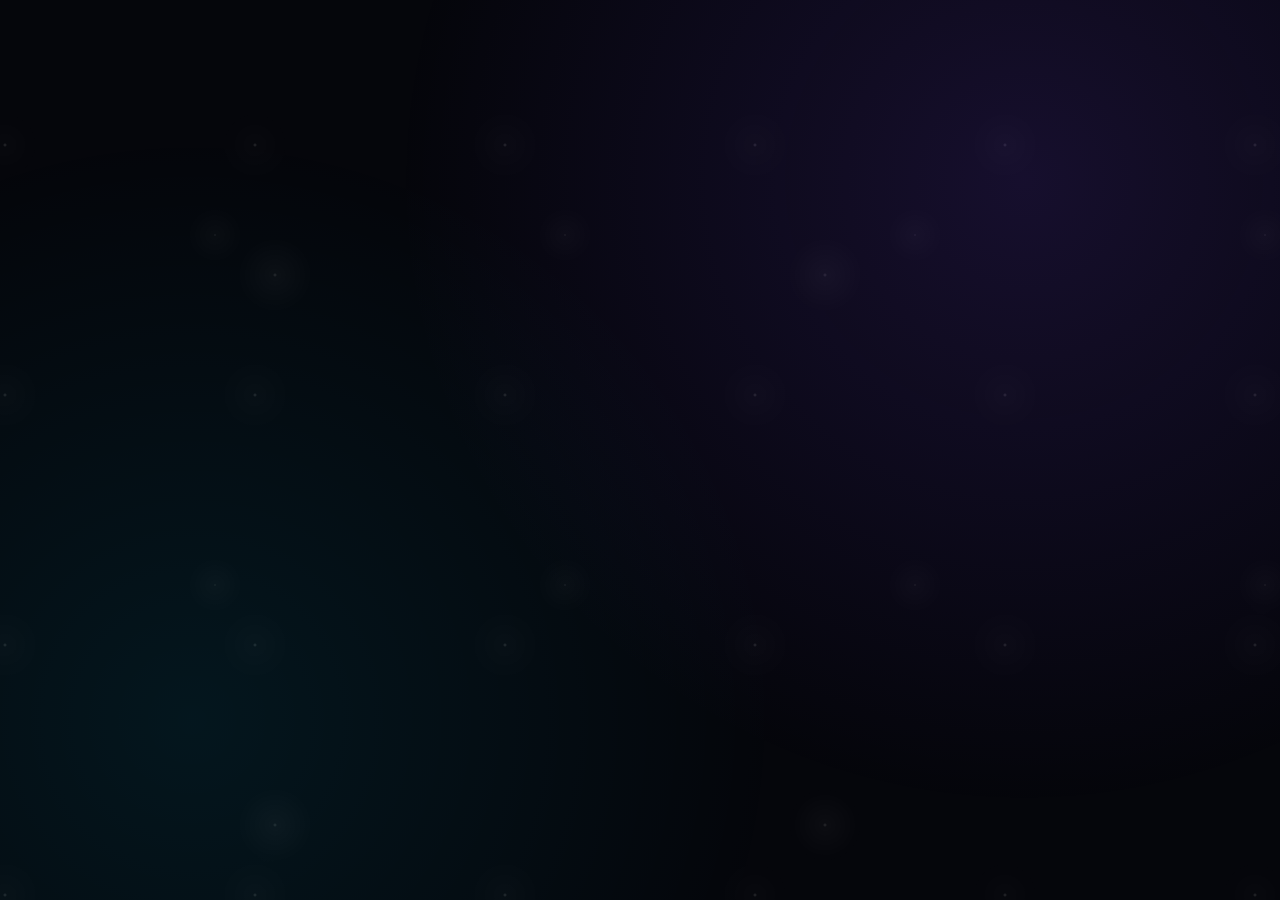
<file: index.html>
<!doctype html>
<html lang="en">
  <head>
    <meta charset="UTF-8" />
    <link rel="icon" type="image/svg+xml" href="/favicon.svg" />
    <meta name="viewport" content="width=device-width, initial-scale=1.0" />
    <title>Palm Reader</title>
    <!-- OpenCV.js for Computer Vision features -->
    <script async src="https://docs.opencv.org/4.8.0/opencv.js" type="text/javascript"></script>
    <!-- SPA redirect restore: works with public/404.html for GitHub/GitLab Pages -->
    <script type="text/javascript">
      (function(l) {
        if (l.search[1] === '/' ) {
          var decoded = l.search.slice(1).split('&').map(function(s) { 
            return s.replace(/~and~/g, '&')
          }).join('?');
          window.history.replaceState(null, null,
            l.pathname.slice(0, -1) + decoded + l.hash
          );
        }
      }(window.location))
    </script>
    <script type="module" crossorigin src="/assets/index-B8DkQbIy.js"></script>
    <link rel="stylesheet" crossorigin href="/assets/index-XZpx06XV.css">
  </head>
  <body>
    <div id="root"></div>
  </body>
</html>
</file>
<file: assets/index-XZpx06XV.css>
@import "https://fonts.googleapis.com/css2?family=Inter:wght@300;400;500;600;700&family=Playfair+Display:ital,wght@0,400;0,600;0,700;1,400&family=Outfit:wght@300;400;500;600;700&display=swap";:root{--font-heading:"Playfair Display", serif;--font-body:"Outfit", "Inter", sans-serif;--bg-obsidian:#05060b;--bg-deep-space:#0b0c15;--color-gold:#d4af37;--color-gold-hover:#f3e5ab;--color-purple:#7a42f4;--color-purple-glow:#7a42f466;--color-cyan:#0df;--color-pink:#f36;--color-green:#39ff14;--header-height:80px;--sidebar-width:280px;--glass-bg:#0b0c15a6;--glass-border:#ffffff0f;--glass-border-glow:#7a42f440;--transition-smooth:all .35s cubic-bezier(.4, 0, .2, 1)}*{box-sizing:border-box;margin:0;padding:0}body{background-color:var(--bg-obsidian);color:#f0f2f5;font-family:var(--font-body);min-height:100vh;position:relative;overflow-x:hidden}body:before{content:"";opacity:.15;z-index:-2;background-image:radial-gradient(#fff,#fff3 2px,#0000 40px),radial-gradient(#fff,#ffffff26 1px,#0000 30px),radial-gradient(#fff,#ffffff1a 2px,#0000 40px);background-position:0 0,40px 60px,130px 270px;background-size:550px 550px,350px 350px,250px 250px;width:100%;height:100%;animation:120s linear infinite cosmicDrift;position:fixed;top:0;left:0}body:after{content:"";z-index:-1;pointer-events:none;background:radial-gradient(circle at 80% 20%,#7a42f426 0%,#0000 50%),radial-gradient(circle at 15% 80%,#00ddff14 0%,#0000 45%);width:100%;height:100%;position:fixed;top:0;left:0}@keyframes cosmicDrift{0%{background-position:0 0,40px 60px,130px 270px}to{background-position:550px 550px,390px 410px,380px 820px}}::-webkit-scrollbar{width:8px;height:8px}::-webkit-scrollbar-track{background:var(--bg-obsidian)}::-webkit-scrollbar-thumb{background:#ffffff1a;border-radius:4px}::-webkit-scrollbar-thumb:hover{background:var(--color-purple)}h1,h2,h3,h4{font-family:var(--font-heading);letter-spacing:.5px;color:#fff}.glass-panel{background:var(--glass-bg);-webkit-backdrop-filter:blur(12px);border:1px solid var(--glass-border);transition:var(--transition-smooth);border-radius:16px}.glass-panel-interactive:hover{border-color:var(--glass-border-glow);transform:translateY(-2px);box-shadow:0 8px 32px #7a42f414}.cosmic-input{color:#fff;width:100%;font-family:var(--font-body);transition:var(--transition-smooth);background:#ffffff0a;border:1px solid #ffffff14;border-radius:10px;outline:none;padding:12px 16px;font-size:15px}.cosmic-input.text-center{text-align:center;padding-left:8px!important;padding-right:8px!important}.cosmic-input option{background-color:var(--bg-deep-space);color:#fff}.gender-selector{background:#ffffff08;border:1px solid #ffffff14;border-radius:10px;gap:4px;padding:4px;display:flex}.gender-btn{color:#fff9;font-family:var(--font-body);cursor:pointer;transition:var(--transition-smooth);background:0 0;border:none;border-radius:6px;flex:1;padding:8px 12px;font-size:13px;font-weight:500}.gender-btn.active{background:var(--color-purple);color:#fff;box-shadow:0 4px 12px #7a42f44d}.cosmic-input:focus{border-color:var(--color-purple);box-shadow:0 0 14px var(--color-purple-glow);background:#7a42f40a}.cosmic-label{text-transform:uppercase;letter-spacing:1px;color:var(--color-gold);margin-bottom:8px;font-size:13px;font-weight:500;display:block}.btn-cosmic{background:linear-gradient(135deg, var(--color-purple) 0%, #522ad3 100%);color:#fff;font-family:var(--font-body);cursor:pointer;transition:var(--transition-smooth);border:none;border-radius:12px;justify-content:center;align-items:center;gap:10px;padding:14px 28px;font-size:15px;font-weight:600;display:inline-flex;position:relative;overflow:hidden;box-shadow:0 4px 20px #7a42f440}.btn-cosmic:before{content:"";background:linear-gradient(90deg,#0000,#ffffff40,#0000);width:100%;height:100%;transition:all .5s;position:absolute;top:0;left:-100%}.btn-cosmic:hover:before{left:100%}.btn-cosmic:hover{transform:translateY(-2px);box-shadow:0 6px 24px #7a42f466}.btn-cosmic:active{transform:translateY(1px)}.btn-gold{background:linear-gradient(135deg, var(--color-gold) 0%, #b28c1a 100%);color:#0c0b11;box-shadow:0 4px 20px #d4af3733}.btn-gold:hover{box-shadow:0 6px 24px #d4af3759}.glow-gold{color:var(--color-gold);text-shadow:0 0 10px #d4af3766}.glow-purple{color:var(--color-purple);text-shadow:0 0 12px var(--color-purple-glow)}.layout-container{max-width:1400px;margin:0 auto;padding:40px 20px}.tab-btn{color:#fff9;font-family:var(--font-body);cursor:pointer;transition:var(--transition-smooth);background:0 0;border:none;border-radius:12px;align-items:center;gap:10px;padding:14px 24px;font-size:15px;font-weight:500;display:flex}.tab-btn:hover{color:#fff;background:#ffffff08}.tab-btn.active{color:var(--color-gold);background:#d4af3714;border:1px solid #d4af3740;box-shadow:0 0 15px #d4af370d}.cosmic-loading{flex-direction:column;justify-content:center;align-items:center;padding:40px;display:flex}.spinner{border:3px solid #7a42f41a;border-top-color:var(--color-purple);width:50px;height:50px;box-shadow:0 0 15px var(--color-purple-glow);border-radius:50%;margin-bottom:20px;animation:1.2s cubic-bezier(.5,0,.5,1) infinite spin}@keyframes spin{to{transform:rotate(360deg)}}.mt-1{margin-top:6px}.mt-2{margin-top:12px}.mt-3{margin-top:18px}.mt-4{margin-top:24px}.mt-5{margin-top:32px}.mb-1{margin-bottom:6px}.mb-2{margin-bottom:12px}.mb-3{margin-bottom:18px}.mb-4{margin-bottom:24px}.pb-1{padding-bottom:6px}.pb-2{padding-bottom:12px}.pb-3{padding-bottom:18px}.w-100{width:100%}.text-muted{color:#ffffff80}.text-gold{color:var(--color-gold)}.font-sm{font-size:13px}.font-italic{font-style:italic}.font-bold{font-weight:700}.block{display:block}.flex{display:flex}.items-center{align-items:center}.gap-2{gap:8px}.gap-3{gap:12px}.border-bottom{border-bottom:1px solid #ffffff14}.color-gold{color:var(--color-gold)!important}.color-cyan{color:var(--color-cyan)!important}.btn-cosmic.outline{color:#fffc;box-shadow:none;background:0 0;border:1px solid #7a42f466}.btn-cosmic.outline:hover{border-color:var(--color-purple);color:#fff;background:#7a42f414;box-shadow:0 4px 15px #7a42f433}.btn-cosmic:disabled{opacity:.45;cursor:not-allowed;box-shadow:none!important;transform:none!important}.upload-dropzone{transition:var(--transition-smooth);background:#ffffff03;border:2px dashed #ffffff14;border-radius:16px}.upload-dropzone:hover{background:#7a42f408;border-color:#7a42f459}.upload-label-wrapper{cursor:pointer;text-align:center;flex-direction:column;justify-content:center;align-items:center;gap:12px;padding:50px 30px;display:flex}.upload-label-wrapper h3{font-size:18px;font-weight:600}.upload-btn-styled{background:linear-gradient(135deg, var(--color-purple), #522ad3);color:#fff;cursor:pointer;border-radius:10px;padding:10px 24px;font-size:14px;font-weight:600;display:inline-block}@keyframes fadeIn{0%{opacity:0;transform:translateY(10px)}to{opacity:1;transform:translateY(0)}}.cosmic-select-wrapper{width:100%;position:relative}.cosmic-select-trigger{color:#fff;width:100%;font-family:var(--font-body);text-align:left;cursor:pointer;transition:var(--transition-smooth);background:#ffffff0a;border:1px solid #ffffff14;border-radius:10px;outline:none;align-items:center;gap:10px;padding:12px 16px;font-size:15px;display:flex}.cosmic-select-trigger:hover{background:#7a42f408;border-color:#7a42f466}.cosmic-select-trigger.open{border-color:var(--color-purple);background:#7a42f40f;box-shadow:0 0 14px #7a42f433}.select-trigger-icon{color:#fff6;flex-shrink:0;align-items:center;display:flex}.select-trigger-label{white-space:nowrap;text-overflow:ellipsis;flex:1;overflow:hidden}.select-chevron{color:#fff6;flex-shrink:0;transition:transform .25s}.select-chevron.rotated{color:var(--color-purple);transform:rotate(180deg)}.cosmic-select-menu{z-index:9999;background:#0e0f1c;border:1px solid #7a42f44d;border-radius:12px;width:100%;max-height:260px;padding:6px;animation:.18s ease-out menuSlideIn;position:absolute;top:calc(100% + 6px);left:0;overflow-y:auto;box-shadow:0 8px 40px #0009,0 0 20px #7a42f41a}@keyframes menuSlideIn{0%{opacity:0;transform:translateY(-6px)}to{opacity:1;transform:translateY(0)}}.cosmic-select-menu::-webkit-scrollbar{width:5px}.cosmic-select-menu::-webkit-scrollbar-track{background:0 0}.cosmic-select-menu::-webkit-scrollbar-thumb{background:#7a42f44d;border-radius:3px}.cosmic-select-option{text-align:left;color:#ffffffbf;width:100%;font-family:var(--font-body);cursor:pointer;white-space:nowrap;text-overflow:ellipsis;background:0 0;border:none;border-radius:8px;padding:10px 14px;font-size:14px;transition:background .15s,color .15s;display:block;overflow:hidden}.cosmic-select-option:hover{color:#fff;background:#7a42f41f}.cosmic-select-option.active{color:var(--color-gold);background:#7a42f433;font-weight:600}.tuvi-tab{animation:.5s ease-out fadeIn}@media (width<=1100px){.grid-form-content{grid-template-columns:1fr}}.flex-2{flex:2}.date-inputs-row{align-items:flex-end;display:flex;gap:6px!important}.date-field{flex-direction:column;flex:1;gap:4px;min-width:0;display:flex}.date-field .cosmic-select-trigger{justify-content:center!important;gap:4px!important;padding:12px 10px!important;font-size:14px!important;position:relative!important}.date-field .select-trigger-label{text-align:center!important;width:100%!important;padding-left:10px!important;padding-right:10px!important}.date-field .select-chevron{position:absolute!important;top:50%!important;right:8px!important;transform:translateY(-50%)!important}.date-field .select-chevron.rotated{transform:translateY(-50%)rotate(180deg)!important}.date-field .select-trigger-icon{display:none!important}.date-field .cosmic-select-option{text-align:center!important;padding:8px 10px!important;font-size:13px!important}.cosmic-input.text-center{padding-left:4px;padding-right:4px}.cosmic-input[type=number]::-webkit-inner-spin-button{-webkit-appearance:none;margin:0}.cosmic-input[type=number]::-webkit-outer-spin-button{-webkit-appearance:none;margin:0}select.cosmic-input{appearance:none;background-image:url("data:image/svg+xml;utf8,<svg fill='white' height='24' viewBox='0 0 24 24' width='24' xmlns='http://www.w3.org/2000/svg'><path d='M7 10l5 5 5-5z'/><path d='M0 0h24v24H0z' fill='none'/></svg>");background-position:right 14px center;background-repeat:no-repeat;padding-right:40px}.gender-selector,.calendar-selector{background:#ffffff08;border:1px solid #ffffff14;border-radius:10px;gap:4px;padding:4px;display:flex}.gender-btn,.calendar-btn{color:#fff9;font-family:var(--font-body);cursor:pointer;transition:var(--transition-smooth);background:0 0;border:none;border-radius:6px;flex:1;padding:8px 12px;font-size:13px;font-weight:500}.gender-btn.active,.calendar-btn.active{background:var(--color-purple);color:#fff;box-shadow:0 4px 12px #7a42f44d}.calendar-btn.active{background:var(--color-gold);color:#0c0b11;box-shadow:0 4px 12px #d4af3740}.spin{animation:2s linear infinite spin}.chart-export-wrapper{position:relative}.export-toolbar{justify-content:flex-end;margin-bottom:14px;display:flex}.export-png-btn{font-family:var(--font-body);letter-spacing:.4px;color:#0c0b11;cursor:pointer;background:linear-gradient(135deg,#d4af37 0%,#f5d76e 50%,#d4af37 100%) 0 0/200% 200%;border:none;border-radius:10px;align-items:center;gap:8px;padding:10px 20px;font-size:13px;font-weight:600;transition:all .3s;display:inline-flex;box-shadow:0 2px 8px #d4af3740,0 0 0 1px #d4af3726}.export-png-btn:hover:not(:disabled){background-position:100% 100%;transform:translateY(-1px);box-shadow:0 4px 20px #d4af3766,0 0 0 1px #d4af374d}.export-png-btn:active:not(:disabled){transform:translateY(0)scale(.98);box-shadow:0 1px 4px #d4af3733,0 0 0 1px #d4af3726}.export-png-btn:disabled{opacity:.6;cursor:not-allowed;animation:1.5s ease-in-out infinite exportPulse}@keyframes exportPulse{0%,to{opacity:.6}50%{opacity:.9}}.tuvi-chart-dashboard{grid-template-columns:1fr 400px;align-items:start;gap:30px;display:grid}@media (width<=1400px){.tuvi-chart-dashboard{grid-template-columns:1fr}.palace-detail-panel,.theme-classic .palace-detail-panel{height:auto!important;max-height:none!important}}.tuvi-grid{aspect-ratio:1;grid-template-rows:repeat(4,1fr);grid-template-columns:repeat(4,1fr);gap:12px;width:100%;max-width:660px;margin:0 auto;display:grid;position:relative}.tam-hop-triangle{pointer-events:none;z-index:10;width:100%;height:100%;position:absolute;top:0;left:0}.tri-shadow{fill:none;stroke-width:8px;opacity:.08}.tri-main{fill:none;stroke-width:1.5px;stroke-linejoin:round}.tri-hoa-shadow{stroke:#ff6b35}.tri-hoa{stroke:#ff6b35;fill:#ff6b3508;animation:4s ease-in-out infinite triGlow}.tri-moc-shadow{stroke:#39ff14}.tri-moc{stroke:#39ff14;fill:#39ff1408;animation:4s ease-in-out 1s infinite triGlow}.tri-thuy-shadow{stroke:#0df}.tri-thuy{stroke:#0df;fill:#00ddff08;animation:4s ease-in-out 2s infinite triGlow}.tri-kim-shadow{stroke:#d4af37}.tri-kim{stroke:#d4af37;fill:#d4af3708;animation:4s ease-in-out 3s infinite triGlow}@keyframes triGlow{0%{stroke-opacity:.5;fill-opacity:.02;stroke-width:1.2px}50%{stroke-opacity:1;fill-opacity:.06;stroke-width:2px}to{stroke-opacity:.5;fill-opacity:.02;stroke-width:1.2px}}.xung-chieu-shadow{stroke:#d4af37;stroke-width:8px;opacity:.08}.xung-chieu-line{stroke:#d4af37;stroke-width:1.5px;opacity:.8;animation:4s ease-in-out infinite triGlow}@media (width<=600px){.tuvi-grid{gap:6px}}.palace-cell{cursor:pointer;z-index:2;border-color:#ffffff0d;flex-direction:column;justify-content:space-between;padding:12px;display:flex;position:relative}.center-cell{z-index:4;position:relative}.palace-cell.selected{border-color:var(--color-gold);background:#d4af370d;box-shadow:inset 0 0 15px #d4af3714,0 0 20px #d4af3726}.palace-header{border-bottom:1px solid #ffffff0a;justify-content:space-between;align-items:center;margin-bottom:6px;padding-bottom:4px;display:flex}.cung-name{font-family:var(--font-heading);letter-spacing:.5px;color:var(--color-gold);font-size:11px;font-weight:700}.cung-diem{color:#fff9;background:#ffffff0f;border:1px solid #ffffff14;border-radius:4px;padding:1px 4px;font-size:9px}.palace-content{text-align:center;flex-direction:column;flex-grow:1;justify-content:center;align-items:center;padding:4px 0;display:flex}.main-star{color:#fff;margin-bottom:6px;font-size:13px;font-weight:600}.star-dots{flex-wrap:wrap;justify-content:center;gap:3px;display:flex}.star-dot-badge{text-transform:uppercase;border-radius:3px;padding:1px 4px;font-size:8px;font-weight:500}.star-dot-badge.color-xanh{color:var(--color-cyan);background:#00ddff26;border:1px solid #00ddff4d}.star-dot-badge.color-xanh_duong{color:#39f;background:#0064ff26;border:1px solid #0064ff4d}.star-dot-badge.color-do{color:var(--color-pink);background:#ff336626;border:1px solid #ff33664d}.star-dot-badge.color-vang{color:var(--color-gold);background:#d4af3726;border:1px solid #d4af374d}.star-dot-badge.color-trang{color:#e2e8f0;background:#ffffff14;border:1px solid #fff3}.star-dot-badge.color-luu{color:#a855f7;background:#7a42f426;border:1px solid #7a42f459;box-shadow:0 0 5px #7a42f433}.star-more-badge{color:#fff6;padding:1px 2px;font-size:8px}.tuan-triet-badge{pointer-events:none;text-transform:uppercase;letter-spacing:.5px;-webkit-backdrop-filter:blur(4px);backdrop-filter:blur(4px);white-space:nowrap;background:#0a0a0ff2;font-weight:700;border-radius:3px!important;padding:1px 5px!important;font-size:8px!important;line-height:1!important}.badge-tuan{color:#00e5ff;border:1px solid #00c8ff99;box-shadow:0 0 10px #000000e6,inset 0 0 8px #00c8ff40}.badge-triet{color:#f36;border:1px solid #f369;box-shadow:0 0 10px #000000e6,inset 0 0 8px #ff336640}.badge-tuan-triet{color:#fff;background:linear-gradient(90deg,#00c8ff1a,#ff33661a);border:1px solid #fff6;box-shadow:0 0 10px #000000e6,inset 0 0 8px #fff3}.palace-footer{color:#ffffff59;border-top:1px solid #ffffff0a;justify-content:space-between;align-items:center;margin-top:6px;padding-top:4px;font-size:9px;display:flex}.center-cell{background:radial-gradient(circle,#7a42f414 0%,#05060bd9 100%);border:1px solid #d4af3740;border-radius:12px;flex-direction:column;grid-area:2/2/4/4;justify-content:space-between;padding:16px;display:flex;box-shadow:0 0 25px #7a42f40d,inset 0 0 15px #d4af370a}.center-header{border-bottom:1px solid #d4af3726;flex-direction:column;align-items:center;gap:6px;padding-bottom:10px;display:flex}.center-header h3{letter-spacing:1px;text-shadow:0 0 12px #d4af374d;font-size:15px;font-weight:700}.badge-gender{border:1px solid var(--color-gold);color:var(--color-gold);letter-spacing:.5px;background:#d4af371a;border-radius:20px;padding:2px 8px;font-size:9px;font-weight:600}.center-body{flex-direction:column;gap:8px;margin:12px 0;display:flex}.info-row{border-bottom:1px dashed #ffffff0d;justify-content:space-between;padding-bottom:4px;font-size:10px;display:flex}.info-row.highlight .val{color:var(--color-gold);text-shadow:0 0 8px #d4af3733;font-weight:600}.info-row .lbl{color:#ffffff73}.info-row .val{color:#f0f2f5;font-weight:500}.center-footer{letter-spacing:1.5px;color:var(--color-gold);border-top:1px solid #d4af3726;justify-content:center;align-items:center;gap:6px;padding-top:10px;font-size:9px;font-weight:600;display:flex}.palace-detail-panel{border-color:#ffffff14;height:660px;padding:24px;overflow-y:auto}.diem-gauge{border:1px solid var(--color-purple);width:54px;height:54px;box-shadow:0 0 15px var(--color-purple-glow);background:radial-gradient(circle,#7a42f426 0%,#0000 100%);border-radius:50%;flex-direction:column;justify-content:center;align-items:center;display:flex}.gauge-val{color:#fff;font-size:16px;font-weight:700;line-height:1}.gauge-lbl{text-transform:uppercase;color:#ffffff80;margin-top:2px;font-size:7px}.tuvi-extra-card{color:#fff;background:#111015;border:1.5px solid #d4af37;border-radius:14px;padding:20px;box-shadow:0 10px 30px #00000080}.tuvi-extra-head{color:#d4af37;border-bottom:1px dashed #d4af3759;align-items:center;gap:8px;margin-bottom:16px;padding-bottom:10px;display:flex}.tuvi-extra-head h3{text-transform:uppercase;letter-spacing:1px;margin:0;font-size:13px;font-weight:700}.tuvi-stat-grid{grid-template-columns:repeat(2,minmax(0,1fr));gap:10px;margin-bottom:16px;display:grid}.tuvi-stat-grid>div,.tuvi-mini-section,.tuvi-long-text,.tieu-han-row{background:#ffffff0a;border:1px solid #ffffff14;border-radius:10px}.tuvi-stat-grid>div{padding:12px}.tuvi-stat-grid span,.tuvi-muted{color:#ffffff94;font-size:11px;display:block}.tuvi-stat-grid strong{color:#fff;margin-top:4px;font-size:14px;display:block}.tuvi-mini-section{margin-top:12px;padding:14px}.tuvi-mini-section h4{color:#d4af37;text-transform:uppercase;letter-spacing:.6px;margin:0 0 10px;font-size:12px}.tuvi-mini-section p,.tuvi-long-text{color:#ffffffe6;font-size:12.5px;line-height:1.75}.tuvi-long-text{white-space:pre-line;margin:12px 0 0;padding:14px}.tuvi-chip-list,.tuvi-age-list{flex-wrap:wrap;gap:6px;display:flex}.tuvi-chip-list span,.tuvi-age-list span{color:#ffffffe6;background:#d4af3714;border:1px solid #d4af3740;border-radius:999px;padding:5px 8px;font-size:11px;line-height:1.2}.tuvi-chip-list span.tieu-han-star.color-do{color:var(--color-pink);background:#ff336621;border-color:#ff336659}.tuvi-chip-list span.tieu-han-star.color-xanh{color:var(--color-cyan);background:#00ddff21;border-color:#00ddff59}.tuvi-chip-list span.tieu-han-star.color-xanh_duong{color:#39f;background:#0064ff21;border-color:#0064ff59}.tuvi-chip-list span.tieu-han-star.color-vang,.tuvi-chip-list span.tieu-han-star.color-cam{color:var(--color-gold);background:#d4af3721;border-color:#d4af3759}.tuvi-chip-list span.tieu-han-star.color-trang,.tuvi-chip-list span.tieu-han-star.color-den{color:#e2e8f0;background:#ffffff14;border-color:#ffffff38}.theme-classic .tuvi-chip-list span.tieu-han-star.color-do{color:red}.theme-classic .tuvi-chip-list span.tieu-han-star.color-xanh{color:green}.theme-classic .tuvi-chip-list span.tieu-han-star.color-xanh_duong{color:#06c}.theme-classic .tuvi-chip-list span.tieu-han-star.color-vang,.theme-classic .tuvi-chip-list span.tieu-han-star.color-cam{color:#b8860b}.theme-classic .tuvi-chip-list span.tieu-han-star.color-trang,.theme-classic .tuvi-chip-list span.tieu-han-star.color-den{color:#7c7c7c}.tuvi-chip-list.compact span{padding:4px 7px;font-size:10px}.tuvi-age-list span{text-align:center;color:#d4af37;min-width:32px;font-weight:700}.tieu-han-list{flex-direction:column;gap:10px;max-height:520px;padding-right:4px;display:flex;overflow-y:auto}.dai-han-cycle{flex-direction:column;gap:8px;display:flex}.dai-han-cycle-row{background:#ffffff09;border:1px solid #ffffff14;border-radius:10px;grid-template-columns:58px 1fr 34px;align-items:center;gap:10px;padding:9px 10px;display:grid}.dai-han-cycle-row.active{background:#d4af371a;border-color:#d4af37;box-shadow:inset 0 0 0 1px #d4af3740}.dai-han-age{color:#d4af37;text-align:center;font-size:12px;font-weight:800}.dai-han-info{min-width:0}.dai-han-info strong,.dai-han-info span{display:block}.dai-han-info strong{color:#fff;text-transform:uppercase;font-size:12px}.dai-han-info span{color:#ffffff94;margin-top:2px;font-size:10.5px}.dai-han-score{border:1.5px solid;border-radius:50%;justify-content:center;align-items:center;width:28px;height:28px;font-size:11px;font-weight:800;display:inline-flex}.tieu-han-row{padding:10px;display:block}.tieu-han-row.active{border-color:#d4af37;box-shadow:inset 0 0 0 1px #d4af3759}.tieu-han-meta{color:#ffffffa3;flex-wrap:wrap;align-items:center;gap:6px 10px;margin-bottom:8px;font-size:11px;display:flex}.tieu-han-meta strong{color:#fff;text-transform:uppercase}.major-hanh-card{background:#ffffff05;border:1px solid #ffffff0f;border-radius:10px;padding:14px 18px;font-size:15px}.stars-grid{flex-direction:column;gap:12px;display:flex}.star-card{transition:var(--transition-smooth);background:#ffffff05;border:1px solid #ffffff0f;border-left:3px solid;border-radius:10px;padding:12px 16px}.star-card:hover{background:#ffffff0a}.star-card.border-color-xanh{border-left-color:var(--color-cyan)}.star-card.border-color-do{border-left-color:var(--color-pink)}.star-card.border-color-vang{border-left-color:var(--color-gold)}.star-card.border-color-trang{border-left-color:#fff6}.star-card.border-color-xanh_duong{border-left-color:#39f}.theme-classic .star-card.border-color-xanh_duong{border-left-color:#06c!important}.star-card.border-color-tim{border-left-color:#a855f7}.theme-classic .star-card.border-color-tim{border-left-color:#7a42f4!important}.star-card-header{align-items:center;gap:8px;margin-bottom:6px;display:flex}.star-icon.color-xanh{color:var(--color-cyan);filter:drop-shadow(0 0 4px #00ddff80)}.star-icon.color-do{color:var(--color-pink);filter:drop-shadow(0 0 4px #ff336680)}.star-icon.color-vang{color:var(--color-gold);filter:drop-shadow(0 0 4px #d4af3780)}.star-icon.color-tim{color:#a855f7;filter:drop-shadow(0 0 4px #a855f780)}.theme-classic .star-icon.color-tim{color:#7a42f4!important;filter:none!important}.theme-classic .star-icon.color-do{color:red!important;filter:none!important}.theme-classic .star-icon.color-xanh{color:green!important;filter:none!important}.theme-classic .star-icon.color-vang{color:#b8860b!important;filter:none!important}.theme-classic .star-icon.color-trang{color:#7c7c7c!important;filter:none!important}.star-icon.color-trang{color:#fff;filter:drop-shadow(0 0 4px #ffffff80)}.theme-classic .star-icon.color-xanh_duong{color:#06c!important;filter:none!important}.star-name{color:#fff;font-size:14px}.star-name.color-do{color:var(--color-pink)!important}.star-name.color-xanh{color:var(--color-cyan)!important}.star-name.color-vang,.star-name.color-cam{color:var(--color-gold)!important}.star-name.color-trang{color:#e2e8f0!important}.star-name.color-xanh_duong{color:#39f!important}.theme-classic .star-name.color-do{color:red!important}.theme-classic .star-name.color-xanh{color:green!important}.theme-classic .star-name.color-vang,.theme-classic .star-name.color-cam{color:#b8860b!important}.theme-classic .star-name.color-trang{color:#7c7c7c!important}.theme-classic .star-name.color-xanh_duong{color:#06c!important}.star-badge{text-transform:uppercase;letter-spacing:.5px;border-radius:4px;padding:1px 4px;font-size:7px;font-weight:600}.star-badge.bg-chinh_tinh{color:#9d7df7;background:#7a42f426;border:1px solid #7a42f44d}.star-badge.bg-phu_tinh{color:#fff9;background:#ffffff0d;border:1px solid #ffffff26}.star-badge.bg-luu_tinh{color:#a855f7;background:#7a42f426;border:1px solid #7a42f459}.theme-classic .star-badge.bg-luu_tinh{color:#7a42f4!important;background:#7a42f41a!important;border:1px solid #7a42f44d!important}.star-badge.bg-sat_tinh{color:var(--color-pink);background:#ff336626;border:1px solid #ff33664d}.star-meaning{color:#fff9;font-size:12px;line-height:1.45}.empty-detail-state{flex-direction:column;justify-content:center;align-items:center;height:100%;padding:40px;display:flex}@keyframes float{0%{transform:translateY(0)}50%{transform:translateY(-8px)}to{transform:translateY(0)}}.empty-detail-state h3{margin-bottom:10px}.theme-classic .glass-panel{box-shadow:none!important;-webkit-backdrop-filter:none!important;backdrop-filter:none!important;background:#f7f6f0!important;border:1px solid #111!important}.theme-classic .tuvi-grid{background:#ebeae0!important;border:2px solid #000!important;gap:0!important;padding:0!important}.theme-classic .palace-cell{color:#111!important;background:#f7f6f0!important;border:1px solid #111!important;border-radius:0!important;padding:8px!important}.theme-classic .palace-cell:hover{background:#ebeae0!important}.theme-classic .palace-cell.selected{z-index:5!important;background:#eae8dc!important;border:2px solid #000!important}.theme-classic .palace-header{border-bottom:1px solid #222!important;margin-bottom:4px!important;padding-bottom:2px!important}.theme-classic .cung-name{color:#111!important;font-family:inherit!important;font-size:11px!important;font-weight:700!important}.theme-classic .cung-diem{color:#333!important;background:0 0!important;border:none!important;font-size:11px!important;font-weight:700!important}.theme-classic .palace-content{text-align:center!important;flex-direction:column!important;flex-grow:1!important;justify-content:flex-start!important;align-items:center!important;padding:4px 0!important;display:flex!important}.theme-classic .main-star{color:#111!important;text-transform:uppercase!important;margin-bottom:6px!important;font-size:12px!important;font-weight:800!important}.theme-classic .main-star.color-do{color:red!important}.theme-classic .main-star.color-xanh{color:green!important}.theme-classic .main-star.color-vang,.theme-classic .main-star.color-cam{color:#b8860b!important}.theme-classic .main-star.color-trang{color:#7c7c7c!important}.theme-classic .main-star.color-xanh_duong{color:#06c!important}.theme-classic .star-columns{justify-content:space-between!important;width:100%!important;font-size:10px!important;line-height:1.35!important;display:flex!important}.theme-classic .star-column-left{text-align:left!important;flex:1!important;padding-right:2px!important}.theme-classic .star-column-right{text-align:right!important;flex:1!important;padding-left:2px!important}.theme-classic .classic-star{white-space:nowrap!important;margin-bottom:2px!important;font-size:9.5px!important;font-weight:600!important;display:block!important}.theme-classic .classic-star.star-sat{color:red!important}.theme-classic .classic-star.star-cat-xanh{color:green!important}.theme-classic .classic-star.star-cat-vang{color:#b8860b!important}.theme-classic .classic-star.star-cat-trang{color:#7c7c7c!important}.theme-classic .classic-star.star-cat-xanh-duong{color:#06c!important}.theme-classic .classic-star.star-luu-cat,.theme-classic .classic-star.star-luu-sat{color:#7a42f4!important;font-weight:800!important}.theme-classic .dac-tinh-label{letter-spacing:.3px!important;font-size:8px!important;font-weight:700!important}.theme-classic .dac-tinh-label.dt-Đ{color:#00c!important}.theme-classic .dac-tinh-label.dt-V{color:green!important}.theme-classic .dac-tinh-label.dt-M{color:#b8860b!important}.theme-classic .dac-tinh-label.dt-H{color:#c00!important}.theme-classic .dac-tinh-label.dt-B{color:#666!important}.theme-classic .palace-footer{color:#333!important;border-top:1px solid #222!important;margin-top:4px!important;padding-top:2px!important;font-size:9.5px!important}.theme-classic .palace-footer strong{color:#000!important}.theme-classic .center-cell{box-shadow:none!important;background:#fdfcf7!important;border:1px solid #000!important;border-radius:0!important;flex-direction:row!important;padding:12px!important;display:flex!important}.theme-classic .center-left-info{flex-direction:column!important;flex:1!important;justify-content:space-between!important;padding-right:8px!important;display:flex!important}.theme-classic .center-right-decor{flex-direction:column!important;flex:0 0 75px!important;justify-content:flex-end!important;align-items:center!important;padding-left:8px!important;display:flex!important;position:relative!important}.theme-classic .center-title-classic{color:red!important;text-align:center!important;letter-spacing:.5px!important;border-bottom:2px solid red!important;margin-bottom:6px!important;padding-bottom:2px!important;font-size:13px!important;font-weight:700!important}.theme-classic .info-table-classic{border-collapse:collapse!important;width:100%!important;font-size:9.5px!important}.theme-classic .info-table-classic td{vertical-align:top!important;padding:1px 0!important}.theme-classic .info-table-classic .lbl{color:#333!important;width:58px!important;font-size:9.5px!important;font-weight:600!important}.theme-classic .info-table-classic .val{color:#00f!important;flex-wrap:wrap!important;justify-content:flex-start!important;align-items:center!important;font-size:9.5px!important;font-weight:700!important;display:flex!important}.theme-classic .info-table-classic .name-val{color:#00f!important;font-weight:800!important}.theme-classic .info-table-classic .solar-num{color:#00f!important;flex:0 0 42px!important;width:42px!important;display:inline-block!important}.theme-classic .info-table-classic .lunar-num{color:#00f!important;flex:0 0 25px!important;width:25px!important;display:inline-block!important}.theme-classic .info-table-classic .zodiac-txt{color:#00f!important;font-weight:700!important}.theme-classic .info-table-classic .zodiac-sub-txt{color:#00f!important;margin-top:1px!important;font-size:9px!important;font-weight:600!important;line-height:1.1!important}.theme-classic .brand-stamp{justify-content:center!important;align-items:center!important;margin-bottom:8px!important;display:flex!important}.theme-classic .brand-stamp svg{filter:drop-shadow(0 0 3px #d4af374d)}.theme-classic .calligraphy-text{writing-mode:vertical-rl!important;text-orientation:upright!important;letter-spacing:6px!important;color:#111!important;margin-bottom:10px!important;font-family:Georgia,serif!important;font-size:16px!important;font-weight:700!important}.theme-classic .calligraphy-text.brand-vertical{text-shadow:0 0 6px #d4af3733;writing-mode:horizontal-tb!important;text-orientation:mixed!important;letter-spacing:2px!important;color:#d4af37!important;text-align:center!important;margin-bottom:8px!important;font-size:10px!important;font-weight:800!important;line-height:1.4!important}.theme-classic .red-seal{color:red!important;background:#ff00000d!important;border:2px solid red!important;border-radius:2px!important;justify-content:center!important;align-items:center!important;width:28px!important;height:28px!important;font-family:serif!important;font-size:12px!important;font-weight:900!important;display:flex!important}.theme-classic .tuan-triet-badge{z-index:100!important;color:#fff!important;box-shadow:none!important;-webkit-backdrop-filter:none!important;backdrop-filter:none!important;background:#000!important;border:2.5px solid #000!important;border-radius:0!important;padding:1px 6px!important;font-size:10px!important;font-weight:700!important;position:relative!important}.theme-classic .tam-hop-triangle polygon.tri-main{stroke:#f5d76e!important;stroke-width:1.5px!important;stroke-dasharray:4 4!important;fill:none!important;filter:none!important}.theme-classic .tam-hop-triangle polygon.tri-shadow{display:none!important}.theme-classic .tam-hop-triangle line.xung-chieu-line{stroke:#f5d76e!important;stroke-width:1.5px!important;stroke-dasharray:4 4!important;filter:none!important}.theme-classic .tam-hop-triangle line.xung-chieu-shadow{display:none!important}.theme-toggle-row{grid-column:1/-1;width:100%}.theme-classic .palace-detail-panel{height:660px;box-shadow:none!important;-webkit-backdrop-filter:none!important;backdrop-filter:none!important;color:#111!important;background:#f7f6f0!important;border:1px solid #111!important;border-radius:0!important;width:100%!important;padding:20px!important;overflow-y:auto!important}.theme-classic .palace-detail-panel::-webkit-scrollbar{width:6px!important}.theme-classic .palace-detail-panel::-webkit-scrollbar-track{background:#f5f5f5!important;border-left:1px solid #e0e0e0!important}.theme-classic .palace-detail-panel::-webkit-scrollbar-thumb{background:#ccc!important;border-radius:3px!important}.theme-classic .palace-detail-panel::-webkit-scrollbar-thumb:hover{background:#999!important}.theme-classic .detail-header{border-bottom:1px solid #222!important;margin-bottom:20px!important;padding-bottom:12px!important}.theme-classic .detail-header h2{color:red!important;font-family:inherit!important;font-size:18px!important;font-weight:700!important}.theme-classic .detail-header .sub{color:#555!important}.theme-classic .diem-gauge{box-shadow:none!important;background:#0000ff0d!important;border:1px solid #00f!important;width:50px!important;height:50px!important}.theme-classic .gauge-val{color:#00f!important;font-weight:700!important}.theme-classic .gauge-lbl{color:#555!important}.theme-classic .section-title{color:red!important;border-left:3px solid red!important;font-size:12px!important;font-weight:700!important}.theme-classic .major-hanh-card{color:#111!important;background:#fdfdf9!important;border:1px solid #111!important;border-radius:0!important;padding:10px 14px!important;font-weight:700!important}.theme-classic .stars-grid{gap:8px!important}.theme-classic .star-card{background:#fff!important;border:1px solid #ddd!important;border-left:4px solid #111!important;border-radius:0!important;padding:10px 14px!important}.theme-classic .star-card:hover{background:#fdfdf9!important}.theme-classic .star-card.border-color-xanh{border-left-color:green!important}.theme-classic .star-card.border-color-do{border-left-color:red!important}.theme-classic .star-card.border-color-vang{border-left-color:#b8860b!important}.theme-classic .star-card.border-color-trang{border-left-color:#111!important}.theme-classic .star-name{color:#111!important;font-weight:700!important}.theme-classic .star-badge.bg-chinh_tinh{color:#00f!important;background:#0000ff14!important;border:1px solid #00f3!important;border-radius:0!important}.theme-classic .star-badge.bg-phu_tinh{color:#333!important;background:#0000000d!important;border:1px solid #0000001a!important;border-radius:0!important}.theme-classic .star-badge.bg-sat_tinh{color:red!important;background:#ff000014!important;border:1px solid #f003!important;border-radius:0!important}.theme-classic .star-meaning{color:#444!important;font-size:11px!important}.theme-classic .empty-detail-state{padding:30px!important}.theme-classic .empty-detail-state h3{color:#333!important;font-size:15px!important;font-weight:700!important}.theme-classic .empty-detail-state p{color:#666!important;font-size:12px!important}.theme-classic .empty-icon{color:#b8860b!important;animation:none!important}.cung-dai-han{color:#f50!important;text-shadow:0 0 6px #f506!important;font-size:11px!important;font-weight:800!important}.theme-classic .cung-dai-han{color:#d20!important;text-shadow:none!important;font-size:12px!important;font-weight:800!important}.cung-chi-name{font-family:var(--font-body);font-size:10px;font-weight:600}.theme-classic .cung-chi-name{font-family:inherit!important;font-size:11px!important;font-weight:700!important}.cung-diem-circle{text-align:center!important;box-sizing:border-box!important;background:0 0!important;border:1.5px solid!important;border-radius:50%!important;justify-content:center!important;align-items:center!important;width:22px!important;height:22px!important;font-size:10px!important;font-weight:700!important;line-height:1!important;display:inline-flex!important}.cung-than-under{color:#ffffffb3!important;text-align:left!important;align-items:center!important;gap:1px!important;margin-top:1px!important;font-size:9.5px!important;font-weight:700!important;line-height:1!important;display:flex!important}.theme-classic .cung-than-under{color:#333!important}.cung-than-highlight{color:inherit!important;background:0 0!important;font-size:9.5px!important;font-weight:800!important;line-height:1.15!important;display:inline-block!important}.palm-tab{animation:.5s ease-out fadeIn}.palm-dashboard{grid-template-columns:460px 1fr;align-items:start;gap:30px;margin-top:40px;display:grid}@media (width<=950px){.palm-dashboard{grid-template-columns:1fr}}.palm-interactive-box{border-radius:16px;max-width:600px;margin:0 auto;padding:24px;box-shadow:0 8px 32px #0006}.rule-warning-alert{color:#fff;background:#d4af370d;border:1px solid #d4af3726;border-radius:8px;align-items:center;gap:10px;padding:12px 16px;font-size:13px;display:flex}.upload-dropzone{text-align:center;cursor:pointer;transition:var(--transition-smooth);background:#ffffff03;border:2px dashed #d4af3733;border-radius:16px;padding:40px 20px}.upload-dropzone:hover{border-color:var(--color-gold);background:#d4af3708}.upload-icon{margin-bottom:16px;animation:2s infinite pulse}@keyframes pulse{0%{opacity:.8;transform:scale(1)}50%{opacity:1;transform:scale(1.05)}to{opacity:.8;transform:scale(1)}}.upload-btn-styled{background:linear-gradient(135deg, var(--color-gold) 0%, #b28c1a 100%);color:#05060b;border-radius:8px;padding:8px 18px;font-size:13px;font-weight:600;display:inline-block;box-shadow:0 4px 12px #d4af3740}.interactive-canvas-container{width:100%;max-width:400px;position:relative}.tracing-canvas{z-index:10;cursor:grab;width:100%;height:100%;position:absolute;top:0;left:0}.tracing-image-wrapper{aspect-ratio:4/5;touch-action:none;background:#000;border:1px solid #ffffff14;border-radius:12px;width:100%;position:relative;overflow:hidden;box-shadow:0 10px 30px #00000080}.tracing-canvas:active{cursor:grabbing}.progress-bars-container{justify-content:space-around;width:100%;padding-top:15px;display:flex}.progress-bar-item{cursor:pointer;flex-direction:column;align-items:center;transition:transform .2s;display:flex}.progress-bar-item:hover{transform:scale(1.1)}.progress-label{text-transform:uppercase;margin-top:5px;font-size:11px;font-weight:600}.workspace-controls{gap:15px;width:100%;max-width:400px;margin-top:20px;display:flex}.btn-cosmic.outline{box-shadow:none;background:0 0;border:1px solid #ffffff26}.btn-cosmic.outline:hover{background:#ffffff0d;border-color:#fff}.palm-results-panel{min-height:500px}.guidelines-card{border-color:#ffffff14;padding:24px}.guide-buttons-list{flex-direction:column;gap:12px;display:flex}.guide-line-item{text-align:left;cursor:pointer;transition:var(--transition-smooth);background:#ffffff05;border:1px solid #ffffff0d;border-left:4px solid;border-radius:8px;padding:14px}.guide-line-item:hover{background:#ffffff0a}.guide-line-item.active{background:#ffffff0d;border-color:#ffffff1f;box-shadow:0 4px 15px #0003}.guide-line-header{font-size:14px;font-weight:600}.guide-line-desc{color:#ffffff80;font-size:12px;line-height:1.4}.empty-panel{flex-direction:column;justify-content:center;align-items:center;padding:80px 40px;display:flex}.reading-results{border-color:#ffffff14;padding:24px}.results-header{align-items:center;gap:15px;padding-bottom:16px;display:flex}.results-header h2{font-size:20px}.results-header .sub{font-size:13px}.results-tarot-grid{grid-template-columns:repeat(2,1fr);gap:20px;display:grid}@media (width<=600px){.results-tarot-grid{grid-template-columns:1fr}}.tarot-card{height:260px}.tarot-card-inner{text-align:center;width:100%;height:100%;position:relative}.tarot-card-front{color:#fff;background:linear-gradient(145deg,#0e0f17 0%,#151025 100%);border:1px solid #7a42f426;border-radius:12px;flex-direction:column;justify-content:flex-start;align-items:center;gap:10px;width:100%;height:100%;padding:16px;display:flex;position:absolute}.tarot-card.active .tarot-card-front{background:linear-gradient(145deg,#0d0b13 0%,#201a08 100%);border-color:#d4af3740}.tarot-card-front .card-symbol{color:var(--color-purple);filter:drop-shadow(0 0 8px var(--color-purple-glow))}.tarot-card.active .tarot-card-front .card-symbol{color:var(--color-gold);filter:drop-shadow(0 0 8px #d4af374d)}.card-title{font-family:var(--font-heading);letter-spacing:.5px;text-align:center;font-size:13px;font-weight:700}.card-status-badge{color:#fff9;letter-spacing:.5px;background:#ffffff0d;border:1px solid #ffffff1a;border-radius:4px;padding:2px 8px;font-size:8px;font-weight:600}.tarot-card.active .card-status-badge{border-color:var(--color-gold);color:var(--color-gold);background:#d4af371a}.card-explanation{text-align:justify;color:#ffffffb8;flex:1;margin:0;font-size:11px;line-height:1.5;overflow:auto}.auto-fit-scanning-overlay{z-index:20;background:#05060b8c;border-radius:12px;flex-direction:column;justify-content:center;align-items:center;gap:14px;display:flex;position:absolute;inset:0}.auto-fit-scanning-overlay span{color:var(--color-cyan);text-shadow:0 0 10px #00ddff80;letter-spacing:.5px;font-size:13px;font-weight:500}.scan-pulse-ring{border:3px solid var(--color-cyan);border-radius:50%;width:72px;height:72px;animation:1s ease-in-out infinite scanPulse;box-shadow:0 0 18px #0df6,inset 0 0 12px #00ddff26}@keyframes scanPulse{0%{opacity:.5;transform:scale(.85)}50%{opacity:1;transform:scale(1.15)}to{opacity:.5;transform:scale(.85)}}.auto-fit-success-badge{width:100%;max-width:400px;color:var(--color-green);background:#39ff1412;border:1px solid #39ff1433;border-radius:8px;align-items:center;gap:8px;margin-top:10px;padding:8px 14px;font-size:12px;display:flex}.auto-fit-btn{color:var(--color-cyan)!important;border-color:#00ddff4d!important}.auto-fit-btn:hover{border-color:var(--color-cyan)!important;background:#00ddff0f!important;box-shadow:0 0 12px #00ddff26!important}.cosmic-tabs-control{border-bottom:1px solid #ffffff14;gap:10px;margin-bottom:24px;padding-bottom:8px;display:flex}.cosmic-tab-btn{color:#fff9;cursor:pointer;background:0 0;border:none;border-radius:8px;align-items:center;gap:8px;padding:8px 16px;font-size:14px;font-weight:500;transition:all .3s;display:flex}.cosmic-tab-btn:hover{color:#fff;background:#ffffff0d}.cosmic-tab-btn.active{color:#d4af37;background:#d4af3714;font-weight:600;box-shadow:inset 0 0 8px #d4af371a}.drawing-workspace{flex-direction:column;align-items:center;width:100%;display:flex}.ai-vision-split-container{flex-wrap:wrap;justify-content:center;gap:32px;width:100%;margin:20px 0;display:flex}.ai-vision-left,.ai-vision-right{flex-direction:column;flex:1;align-items:center;min-width:280px;max-width:340px;display:flex}.tracing-image-wrapper{aspect-ratio:4/5;background:#09080d;border:1px solid #ffffff14;border-radius:16px;width:100%;transition:border-color .3s,box-shadow .3s;position:relative;overflow:hidden;box-shadow:0 12px 40px #00000080}.tracing-image-wrapper:hover{border-color:#d4af374d;box-shadow:0 16px 48px #d4af3714}.palm-preview-image{object-fit:cover;width:100%;height:100%;display:block}.tracing-canvas{pointer-events:none;z-index:5;width:100%;height:100%;position:absolute;top:0;left:0}.ai-vision-sidebar{-webkit-backdrop-filter:blur(12px);backdrop-filter:blur(12px);background:#ffffff05;border:1px solid #ffffff0f;border-radius:16px;width:100%;margin-top:28px;padding:20px;box-shadow:0 8px 32px #0003}.ai-vision-line-row{cursor:pointer;background:#ffffff03;border:1px solid #ffffff0a;border-radius:10px;justify-content:space-between;align-items:center;padding:12px 16px;transition:all .25s cubic-bezier(.4,0,.2,1);display:flex}.ai-vision-line-row:hover,.ai-vision-line-row.active{background:#d4af370a;border-color:#d4af3740;box-shadow:0 4px 15px #d4af370d}.ai-vision-badge{letter-spacing:.5px;border-radius:8px;padding:4px 10px;font-size:11px;font-weight:600}.ai-vision-badge.success{color:#39ff14;text-shadow:0 0 8px #39ff144d;background:#39ff1414;border:1px solid #39ff1426}.ai-vision-badge.warning{color:#ff8c00;text-shadow:0 0 8px #ff8c004d;background:#ff8c0014;border:1px solid #ff8c0026}.face-tab{width:100%;animation:.6s ease-out fadeIn}.face-dashboard{grid-template-columns:450px 1fr;align-items:start;gap:30px;margin-top:30px;display:grid}@media (width<=1100px){.face-dashboard{grid-template-columns:1fr}}.tab-header{margin-bottom:25px}.tab-header h2{background:linear-gradient(135deg, #fff 30%, var(--color-gold) 100%);-webkit-text-fill-color:transparent;-webkit-background-clip:text;margin:10px 0;font-size:28px;font-weight:700}.tab-header .subtitle{color:#fff9;max-width:700px;margin:0 auto;font-size:15px}.face-interactive-box{padding:30px}.face-results-panel{min-height:500px;position:relative}.triple-upload-grid{grid-template-columns:repeat(4,1fr);gap:10px;display:grid}@media (width<=480px){.triple-upload-grid{grid-template-columns:1fr}}.upload-card{transition:var(--transition-smooth);background:#ffffff05;border:1px solid #ffffff0d;border-radius:12px;flex-direction:column;align-items:center;padding:12px;display:flex}.upload-card.has-image{border-color:var(--color-purple-glow);background:#7a42f408}.upload-title{color:var(--color-gold);text-transform:uppercase;letter-spacing:.5px;text-align:center;margin-bottom:10px;font-size:11px;font-weight:600}.upload-box-wrapper{aspect-ratio:3/4;width:100%;transition:var(--transition-smooth);background:#ffffff03;border:1.5px dashed #ffffff1a;border-radius:8px;position:relative;overflow:hidden}.upload-box-wrapper:hover{border-color:var(--color-purple);background:#7a42f40d}.upload-box-label{cursor:pointer;color:#ffffff73;flex-direction:column;justify-content:center;align-items:center;gap:8px;width:100%;height:100%;font-size:11px;font-weight:500;display:flex}.upload-subicon{color:var(--color-gold);opacity:.7;transition:var(--transition-smooth)}.upload-box-label:hover .upload-subicon{opacity:1;transform:scale(1.1)}.side-profile{transform:scaleX(-1)}.preview-container{width:100%;height:100%;position:relative}.face-thumb{object-fit:cover;width:100%;height:100%}.remove-preview-btn{color:#fff;cursor:pointer;width:20px;height:20px;transition:var(--transition-smooth);background:#ff3366d9;border:none;border-radius:50%;justify-content:center;align-items:center;font-size:12px;line-height:1;display:flex;position:absolute;top:5px;right:5px}.remove-preview-btn:hover{background:#f36;transform:scale(1.1)}.face-action-controls{gap:15px;display:flex}.scanning-overlay{border:1px solid var(--color-purple-glow);background:#0b0c15d9;flex-direction:column;justify-content:center;align-items:center;min-height:500px;padding:50px 30px;display:flex;box-shadow:0 0 35px #7a42f426}.scanner-container{background:radial-gradient(circle,#7a42f414 0%,#0000 70%);border:2px solid #7a42f433;border-radius:50%;width:220px;height:220px;position:relative;overflow:hidden}.scanner-line{background:linear-gradient(90deg, transparent, var(--color-purple), #fff, var(--color-purple), transparent);width:100%;height:4px;box-shadow:0 0 15px var(--color-purple);animation:3s ease-in-out infinite scanVertical;position:absolute;top:0}.scanner-hologram{background-image:radial-gradient(circle, transparent 50%, var(--color-purple-glow) 52%, transparent 55%), radial-gradient(circle, transparent 30%, var(--color-cyan) 31%, transparent 33%);opacity:.5;border-radius:50%;width:70%;height:70%;animation:10s linear infinite rotateHolo;position:absolute;top:15%;left:15%}@keyframes scanVertical{0%{top:0%}50%{top:100%}to{top:0%}}@keyframes rotateHolo{0%{transform:rotate(0)}to{transform:rotate(360deg)}}.loading-step-text{color:var(--color-cyan);text-shadow:0 0 8px #00ddff4d;min-height:22px;font-size:14px;font-style:italic}.progress-bar-container{background:#ffffff0f;border-radius:3px;width:280px;height:6px;overflow:hidden}.progress-bar-fill{background:linear-gradient(90deg, var(--color-purple) 0%, var(--color-cyan) 100%);height:100%;box-shadow:0 0 10px var(--color-purple);border-radius:3px;transition:width .4s ease-out}.empty-panel{flex-direction:column;justify-content:center;align-items:center;height:100%;padding:80px 40px;display:flex}@keyframes pulseGold{0%,to{opacity:.7;transform:scale(1)}50%{opacity:1;filter:drop-shadow(0 0 12px #d4af3766);transform:scale(1.08)}}.empty-panel h3{margin-bottom:12px;font-size:20px;font-weight:600}.empty-panel p{color:#ffffff8c;max-width:500px;font-size:14px;line-height:1.6}.grand-report-box{background:linear-gradient(135deg,#d4af371a 0%,#ffffff05 50%,#7a42f414 100%);border:1px solid #d4af3726;border-radius:20px;padding:4px}.scroll-paper-texture{background:radial-gradient(circle,#11121b 0%,#08090f 100%);border-radius:16px;padding:35px;position:relative;overflow:hidden}.scroll-paper-texture:before{content:"";background:linear-gradient(90deg,#0000,#d4af374d,#0000);height:1px;position:absolute;top:0;left:0;right:0}.scroll-header{border-bottom:1px solid #d4af3726;align-items:center;gap:15px;padding-bottom:18px;display:flex}.scroll-header h2{letter-spacing:2px;background:linear-gradient(90deg, #fff 0%, var(--color-gold) 100%);-webkit-text-fill-color:transparent;-webkit-background-clip:text;font-size:20px;font-weight:700}.conclusion-para{color:#ffffffd9;margin-bottom:22px;font-size:15px;line-height:1.7}.block-header{text-transform:uppercase;letter-spacing:.5px;margin-bottom:4px;font-size:15px;display:inline-block}.block-content{opacity:.9;font-weight:300;display:block}.face-details-grid{grid-template-columns:1fr 1fr;gap:25px;display:grid}@media (width<=768px){.face-details-grid{grid-template-columns:1fr}}.features-checklist,.diagnostics-checklist{padding:25px}.panel-title{letter-spacing:1px;text-transform:uppercase;border-bottom:1px solid #ffffff14;font-size:16px;font-weight:600}.feature-badges-list{flex-direction:column;gap:12px;display:flex}.feature-badge-row{transition:var(--transition-smooth);background:#ffffff05;border:1px solid #ffffff0a;border-radius:8px;justify-content:space-between;align-items:center;padding:10px 14px;font-size:13px;display:flex}.feature-badge-row:hover{background:#ffffff0a;border-color:#ffffff14}.badge-lbl{color:#fff9;font-weight:500}.badge-val{color:var(--color-cyan);text-transform:capitalize;text-shadow:0 0 6px #0df3;font-weight:600}.accordion-diagnostics-list{flex-direction:column;gap:15px;display:flex}.diagnostic-card{transition:var(--transition-smooth);background:#ffffff05;border:1px solid #ffffff0a;border-radius:12px;padding:15px}.diagnostic-card:hover{background:#ffffff08;border-color:#ffffff14}.diagnostic-header{align-items:flex-start;gap:12px;display:flex}.chk-icon{flex-shrink:0;margin-top:2px}.chk-q-wrapper{flex-direction:column;gap:4px;display:flex}.chk-question{color:#fff;font-size:13.5px;font-weight:500;line-height:1.4}.chk-badge{letter-spacing:.5px;border-radius:20px;align-self:flex-start;padding:3px 8px;font-size:10px;font-weight:700;display:inline-block}.chk-badge.yes{color:var(--color-green);background:#39ff141a;border:1px solid #39ff1433}.chk-badge.no{color:var(--color-pink);background:#ff33661a;border:1px solid #f363}.chk-conclusion{color:#ffffffa6;border-left:2px solid #ffffff1a;padding-left:10px;font-size:12.5px;font-weight:300;line-height:1.6}.fade-in{animation:.4s ease-out forwards fadeIn}.color-green{color:var(--color-green)!important}.color-pink{color:var(--color-pink)!important}.upload-box-content{color:#ffffff73;-webkit-user-select:none;user-select:none;flex-direction:column;justify-content:center;align-items:center;gap:8px;width:100%;height:70%;font-size:11px;font-weight:500;display:flex}.upload-subtext{color:#fff9;font-size:11px}.upload-box-actions{box-sizing:border-box;justify-content:center;align-items:center;gap:8px;width:100%;height:30%;padding-bottom:8px;display:flex}.action-btn{width:30px;height:30px;color:var(--color-gold);cursor:pointer;background:#ffffff08;border:1px solid #ffffff14;border-radius:8px;justify-content:center;align-items:center;transition:all .25s cubic-bezier(.4,0,.2,1);display:flex}.action-btn:hover{border-color:var(--color-purple);color:#fff;background:#7a42f426;transform:translateY(-2px);box-shadow:0 4px 10px #7a42f440}.camera-modal-overlay{-webkit-backdrop-filter:blur(10px);z-index:1000;background:#08090fd9;justify-content:center;align-items:center;padding:20px;animation:.3s ease-out fadeIn;display:flex;position:fixed;inset:0}.camera-modal-content{background:linear-gradient(135deg,#141523e6 0%,#0a0b14f2 100%);border:1px solid #d4af3740;border-radius:20px;flex-direction:column;width:100%;max-width:440px;display:flex;overflow:hidden;box-shadow:0 10px 40px #0009,0 0 30px #7a42f426}.camera-modal-header{border-bottom:1px solid #ffffff14;justify-content:space-between;align-items:center;padding:16px 20px;display:flex}.camera-modal-header h3{margin:0;font-size:16px;font-weight:600}.camera-modal-close{color:#ffffff80;cursor:pointer;transition:var(--transition-smooth);background:0 0;border:none;padding:0;font-size:24px;line-height:1}.camera-modal-close:hover{color:var(--color-pink);transform:scale(1.1)}.camera-viewfinder-container{background:#0003;justify-content:center;align-items:center;padding:20px;display:flex}.camera-viewfinder{aspect-ratio:3/4;background:#000;border:1px solid #ffffff0d;border-radius:12px;width:100%;max-width:320px;position:relative;overflow:hidden;box-shadow:0 0 25px #00000080,inset 0 0 20px #7a42f433}.camera-video-stream{object-fit:cover;width:100%;height:100%;transform:scaleX(-1)}.camera-shutter-flash{opacity:0;pointer-events:none;z-index:5;background:#fff;width:100%;height:100%;position:absolute;top:0;left:0}.camera-shutter-flash.active{animation:.3s ease-out flashEffect}@keyframes flashEffect{0%{opacity:1}to{opacity:0}}.camera-guide-overlay{pointer-events:none;z-index:2;box-sizing:border-box;flex-direction:column;justify-content:space-between;width:100%;height:100%;display:flex;position:absolute;top:0;left:0}.face-guide-oval{transition:var(--transition-smooth);border:2px dashed #d4af3773;border-radius:50% 50% 48% 48%/55% 55% 45% 45%;flex-direction:column;justify-content:center;align-items:center;display:flex;position:absolute;inset:15% 12% 20%;box-shadow:0 0 0 9999px #00000073}.camera-viewfinder:hover .face-guide-oval{border-color:var(--color-gold);filter:drop-shadow(0 0 8px #d4af3766);border-style:solid}.guide-eyes-line{border-top:1px dotted #d4af374d;height:1px;position:absolute;top:40%;left:10%;right:10%}.guide-mouth-line{border-top:1px dotted #d4af374d;height:1px;position:absolute;bottom:25%;left:25%;right:25%}.guide-smile-curve{border-bottom:2px solid #d4af378c;border-radius:0 0 20px 20px;width:30px;height:12px;position:absolute;bottom:23%}.guide-tip-text{text-align:center;color:#ffffffd9;letter-spacing:.5px;text-shadow:0 1px 4px #00000080;background:#08090fb3;border:1px solid #ffffff14;border-radius:20px;padding:6px 12px;font-size:11px;font-weight:500;animation:2s ease-in-out infinite pulseTip;position:absolute;bottom:-45px;left:-20px;right:-20px}@keyframes pulseTip{0%,to{opacity:.9;transform:scale(1)}50%{opacity:1;border-color:#d4af374d;transform:scale(1.03)}}.face-guide-profile{justify-content:center;align-items:center;width:100%;height:100%;display:flex;position:absolute;top:0;left:0;box-shadow:inset 0 0 60px #7a42f44d}.left-profile-guide{background:radial-gradient(circle at 35%,#0000 40%,#0009 80%)}.left-profile-guide:before{content:"";border-left:2px dashed #0df6;border-radius:40% 0 0 40%/50% 0 0 50%;width:50%;height:65%;position:absolute;top:15%;left:20%}.right-profile-guide{background:radial-gradient(circle at 65%,#0000 40%,#0009 80%)}.right-profile-guide:before{content:"";border-right:2px dashed #0df6;border-radius:0 40% 40% 0/0 50% 50% 0;width:50%;height:65%;position:absolute;top:15%;right:20%}.camera-viewfinder:hover .face-guide-profile:before{border-color:var(--color-cyan);filter:drop-shadow(0 0 6px #0df6)}.camera-modal-controls{border-top:1px solid #ffffff14;justify-content:space-between;align-items:center;gap:12px;padding:16px 20px 20px;display:flex}.camera-modal-controls .btn-cosmic{padding:10px 18px;font-size:13px;font-weight:600}.toggle-cam-btn{align-items:center;gap:6px;display:flex}.natal-chart-tab{animation:.5s ease-out fadeIn}.text-center{text-align:center}.subtitle{color:#fff9;margin-top:8px;font-size:15px}.header-icon{margin-bottom:12px}.grid-form-content{grid-template-columns:320px 1fr;gap:30px;margin-top:40px;display:grid}@media (width<=1100px){.grid-form-content{grid-template-columns:1fr}}.form-container{border-color:#ffffff14;height:fit-content;padding:24px}.form-group{margin-bottom:20px}.flex-1{flex:1}.row-inputs{gap:15px;display:flex}.date-inputs-row{align-items:flex-end;gap:10px;display:flex}.date-field{flex-direction:column;flex:1;gap:4px;display:flex}.date-sub-label{color:#ffffff73;text-transform:uppercase;letter-spacing:.5px;font-size:10px;font-weight:500}.date-input{text-align:center;padding-left:8px!important;padding-right:8px!important}.input-with-icon{position:relative}.input-icon{color:#fff6;position:absolute;top:50%;left:14px;transform:translateY(-50%)}.input-with-icon .cosmic-input{padding-left:42px}.cosmic-input[type=number]::-webkit-inner-spin-button{-webkit-appearance:none;margin:0}.cosmic-input[type=number]::-webkit-outer-spin-button{-webkit-appearance:none;margin:0}.cosmic-input[type=number]{-moz-appearance:textfield}.chart-loading{flex-direction:column;justify-content:center;align-items:center;padding:80px 40px;display:flex}.chart-loading h3{margin-bottom:8px}.chart-loading p{color:#ffffff80;text-align:center;max-width:400px;font-size:14px}.natal-api-error{border:1px solid #f8717140}.natal-api-error h3{color:#fca5a5}.natal-chart-dashboard{box-shadow:none;color:#111;background:#fff;border:1px solid #8f8f8f;border-radius:0;grid-template-columns:420px minmax(520px,1fr);align-items:start;gap:8px;max-width:1180px;margin:52px auto 0;padding:4px;display:grid;position:relative;overflow:hidden}.dashboard-controls{z-index:3;justify-content:flex-end;align-items:center;display:flex;position:absolute;top:6px;right:8px}.dashboard-controls .btn-cosmic{width:auto;min-height:0;box-shadow:none;gap:5px;margin:0;padding:6px 10px!important;font-size:11px!important}.natal-chart-dashboard .info-card-title,.natal-chart-dashboard .section-title{letter-spacing:0;text-transform:none;margin-bottom:5px;padding-bottom:2px;font-family:Arial,sans-serif;font-weight:700;color:#111!important;border-bottom:1px solid #ccc!important;font-size:10.5px!important}.natal-chart-dashboard .birth-label{color:#555!important}.natal-chart-dashboard .birth-value{color:#111!important}.natal-chart-dashboard .birth-value.birth-name{color:#d4af37!important}.natal-chart-dashboard .planet-coord-value{color:#111!important}.natal-chart-dashboard .planet-coord-house{color:#666!important}.natal-chart-dashboard .house-cusp-cell{color:#111!important;border-bottom:1.5px solid #eee!important}.natal-chart-dashboard .house-cusp-value{color:#111!important}.natal-chart-dashboard .elem-matrix-table th,.natal-chart-dashboard .elem-matrix-table td,.natal-chart-dashboard .elem-matrix-table .elem-cell,.natal-chart-dashboard .elem-matrix-table .elem-row-header{color:#111!important;background:#fffdf0!important;border:1px solid #ccc!important}.natal-chart-dashboard .elem-matrix-table th,.natal-chart-dashboard .elem-matrix-table .elem-row-header{font-weight:700;color:#333!important;background:#f7f5e3!important}.natal-chart-dashboard .aspect-grid-cell{background:#fff!important;border:1.5px solid #ddd!important}.natal-chart-wheel circle[fill=\#0d0b19]{fill:#fff!important}.natal-chart-wheel circle{stroke:#00000026!important}.natal-chart-wheel circle[fill=none]{stroke:#00000014!important}.natal-chart-wheel line[stroke="rgba(255, 255, 255, 0.15)"],.natal-chart-wheel line[stroke="rgba(255, 255, 255, 0.1)"],.natal-chart-wheel line[stroke="rgba(255, 255, 255, 0.45)"]{stroke:#00000040!important}.natal-chart-wheel .houses-lines-labels line{stroke:#00000026!important}.natal-chart-wheel .houses-lines-labels line[stroke="rgba(212, 175, 55, 0.5)"]{stroke:#d4af37bf!important}.natal-chart-wheel .zodiac-ticks line{stroke:#0000004d!important}.natal-chart-wheel .zodiac-wheel path{stroke:#00000026!important}.natal-chart-wheel text{fill:#111}.natal-chart-wheel text[fill="rgba(255, 255, 255, 0.75)"]{fill:#333}.natal-chart-wheel text[fill="rgba(255, 255, 255, 0.3)"]{fill:#666}.natal-chart-wheel text[fill="rgba(255,255,255,0.4)"]{fill:#777}@media (width<=1100px){.natal-chart-dashboard{grid-template-columns:1fr;max-width:100%}.natal-right-column{margin-top:0!important}}.natal-info-column{flex-direction:column;gap:6px;min-width:0;display:flex}.info-card{background:0 0;border:none;border-radius:0;padding:0}.info-card-title{font-family:var(--font-heading);letter-spacing:.5px;color:var(--color-gold);text-transform:uppercase;font-size:14px;font-weight:700}.info-card-divider{background:#ffffff26;height:1px;margin:6px 0 12px}.birth-info-grid{flex-direction:column;gap:5px;display:flex}.birth-info-row{justify-content:space-between;padding-bottom:1px;font-size:11.5px;display:flex}.birth-info-row:last-child{border-bottom:none;padding-bottom:0}.birth-label{color:#ffffff80;width:80px}.birth-value{color:#fff;text-align:left;flex-grow:1;font-weight:500}.birth-name{color:var(--color-gold);font-weight:700}.planet-coord-list{flex-direction:column;gap:0;display:flex}.planet-coord-row{background:#fffdf0;border:none;align-items:center;padding:.5px 0;font-size:9.5px;transition:opacity .2s;display:flex}.planet-coord-row:hover{opacity:.8}.planet-coord-symbol{text-align:center;width:11px;margin-right:4px;font-size:10.5px}.planet-coord-name{width:58px;font-weight:600}.planet-coord-value{color:#ffffffd9;white-space:nowrap;flex-grow:1;font-family:monospace;font-size:9.2px}.planet-coord-house{color:#ffffff73;text-align:right;white-space:nowrap;width:45px;font-size:10px}.house-cusps-grid{flex-direction:column;gap:2px;display:flex}.house-cusp-row{justify-content:space-between;gap:10px;display:flex}.house-cusp-cell{color:#ffffffd9;background:#fffdf0;border-bottom:1px solid #cfcfc4;flex:1;padding:.5px 0;font-family:monospace;font-size:9px}.elem-matrix-table{border-collapse:collapse;width:100%;font-size:9px}.elem-matrix-table th{color:#fff6;text-align:center;width:30%;padding:1px 3px;font-weight:600}.elem-matrix-table th:first-child{width:10%}.elem-row-header{color:#ffffff80;text-align:center;padding:2px 3px;font-weight:700}.elem-cell{text-align:center;color:#fff;background:#ffffff03;border:1px solid #ffffff0d;height:18px;padding:1px;font-family:monospace;font-size:9.5px}.aspect-grid-compact{justify-content:flex-start;padding-top:0;line-height:0;display:flex}.astro-aspect-grid{max-width:none;overflow:visible!important}.astro-aspect-grid svg{shape-rendering:crispedges;flex:none;display:block}.natal-right-column{flex-direction:column;align-self:start;gap:0;min-width:0;margin-top:160px;display:flex}.natal-svg-wrapper{aspect-ratio:1;background:0 0;border:none;justify-content:center;align-items:center;width:100%;max-width:810px;margin:0 auto;padding:0;display:flex;position:relative}.natal-chart-wheel{filter:none;width:100%;max-width:790px;height:auto}.aspect-line{transition:stroke-width .2s,opacity .2s}.aspect-line:hover{stroke-width:3px!important;opacity:1!important}.planet-node{cursor:pointer}.planet-node circle{transition:r .2s,fill .2s}.planet-node:hover circle{r:17;fill:#fff;filter:drop-shadow(0 0 8px #fffc)}.zodiac-segment{cursor:pointer;transition:fill-opacity .2s,stroke .2s}.zodiac-segment:hover{stroke:#fff6;fill-opacity:.25!important}.natal-detail-panel{background:#ffffff05;border:1px solid #ffffff0d;border-radius:12px;height:550px;padding:24px;overflow-y:auto}.detail-header{border-bottom:1px solid #ffffff14;justify-content:space-between;align-items:flex-start;margin-bottom:20px;padding-bottom:16px;display:flex}.detail-header h2{letter-spacing:.5px;color:#fff;font-size:20px}.detail-header .sub{color:#ffffff73;margin-top:4px;font-size:13px}.planet-badge{color:#fff;background:#ffffff0d;border:1px solid #fff3;border-radius:50%;justify-content:center;align-items:center;width:50px;height:50px;font-size:24px;display:flex;box-shadow:0 0 15px #ffffff0d}.detail-section{margin-bottom:24px}.section-title{text-transform:uppercase;letter-spacing:1px;color:var(--color-gold);border-left:2px solid var(--color-gold);margin-bottom:12px;padding-left:8px;font-size:13px}.placement-card{background:#ffffff05;border:1px solid #ffffff0f;border-radius:10px;flex-direction:column;gap:8px;padding:14px 18px;display:flex}.placement-row{justify-content:space-between;font-size:13px;display:flex}.placement-row .lbl{color:#ffffff8c}.placement-row .val{color:#fff;font-weight:600}.meaning-text{color:#ffffffb3;background:#7a42f408;border:1px dashed #7a42f426;border-radius:8px;padding:14px;font-size:13px;line-height:1.55}.aspects-mini-list{flex-direction:column;gap:8px;display:flex}.aspect-mini-item{background:#ffffff05;border:1px solid #ffffff0d;border-radius:6px;justify-content:space-between;align-items:center;padding:8px 12px;font-size:12px;display:flex}.aspect-mini-item .names{align-items:center;gap:6px;font-weight:500;display:flex}.aspect-mini-item .asp-badge{text-transform:uppercase;border-radius:4px;padding:2px 6px;font-size:10px;font-weight:600}.asp-conjunction{color:#c084fc;background:#a78bfa26;border:1px solid #a78bfa4d}.asp-sextile{color:#34d399;background:#34d39926;border:1px solid #34d3994d}.asp-square{color:#f87171;background:#f8717126;border:1px solid #f871714d}.asp-trine{color:#fbbf24;background:#fbbf2426;border:1px solid #fbbf244d}.asp-opposition{color:#22d3ee;background:#22d3ee26;border:1px solid #22d3ee4d}.table-section-container{margin-top:40px;margin-bottom:20px}.table-title{font-family:var(--font-heading);color:var(--color-gold);align-items:center;gap:8px;margin-bottom:16px;font-size:18px;display:flex}.table-wrapper{border:1px solid #ffffff14;border-radius:12px;overflow-x:auto}.cosmic-table{border-collapse:collapse;text-align:left;-webkit-backdrop-filter:blur(10px);backdrop-filter:blur(10px);background:#0a0a0f99;width:100%;font-size:14px}.cosmic-table th{color:var(--color-gold);background:#ffffff08;border-bottom:1px solid #ffffff14;padding:14px 18px;font-weight:600}.cosmic-table td{color:#ffffffd9;border-bottom:1px solid #ffffff0d;padding:14px 18px}.cosmic-table tr:last-child td{border-bottom:none}.cosmic-table tr:hover td{background:#ffffff05}.planet-cell-info{align-items:center;gap:8px;font-weight:600;display:flex}.planet-symbol-lbl{font-size:18px}.retrograde-indicator{color:#f87171;background:#f871711a;border-radius:3px;margin-left:4px;padding:1px 4px;font-size:10px;font-weight:700}.empty-detail-state{text-align:center;flex-direction:column;justify-content:center;align-items:center;height:100%;padding:40px;display:flex}.empty-icon{margin-bottom:20px;animation:3s ease-in-out infinite float}.empty-detail-state h3{color:#fff;margin-bottom:10px}.empty-detail-state p{color:#ffffff73;max-width:320px;font-size:13px;line-height:1.5}.natal-interpretation-section{background:#0a0a128c;border:1px solid #ffffff14;border-radius:12px;margin-top:24px;padding:24px}.natal-interpretation-section h3{color:var(--color-gold);font-family:var(--font-heading);margin-bottom:16px}.interpretation-grid{grid-template-columns:repeat(2,minmax(0,1fr));gap:16px;display:grid}.interpretation-card{background:#ffffff08;border:1px solid #ffffff14;border-radius:8px;padding:16px}.interpretation-card-wide{grid-column:1/-1}.interpretation-card h4{color:#fff;margin-bottom:8px;font-size:15px}.interpretation-card p,.interpretation-card li{color:#ffffffb8;font-size:14px;line-height:1.6}.interpretation-card ul{margin:0;padding-left:18px}@media (width<=768px){.detail-content-grid{grid-template-columns:1fr!important}.interpretation-grid{grid-template-columns:1fr}}.dashboard-bottom-section{border-top:1.5px solid #111;grid-column:1/-1;grid-template-columns:1fr 1.5fr;gap:40px;margin-top:30px;padding-top:30px;display:grid}@media (width<=1024px){.dashboard-bottom-section{gap:30px;grid-template-columns:1fr!important}}.palmreader-page{justify-content:center}.palmreader-link-panel{background:radial-gradient(circle at 15% 15%, #d4af3714 0%, transparent 34%), radial-gradient(circle at 88% 22%, #00ddff12 0%, transparent 36%), var(--glass-bg);border-color:#d4af3729;flex-direction:column;align-items:flex-start;gap:18px;width:min(100%,860px);margin:0 auto;padding:48px;display:flex}.palmreader-blog-panel{margin-top:32px;margin-bottom:32px}.palmreader-link-badge{color:var(--color-gold);text-transform:uppercase;letter-spacing:1px;background:#d4af3714;border:1px solid #d4af3740;border-radius:999px;align-items:center;gap:8px;padding:8px 14px;font-size:13px;font-weight:700;display:inline-flex}.palmreader-blog-header{flex-direction:column;gap:12px;display:flex}.palmreader-blog-date{color:var(--color-gold);text-transform:uppercase;letter-spacing:1px;font-size:13px;font-weight:700}.palmreader-blog-kicker,.palmreader-blog-site-title{color:#ffffff94;font-size:14px;font-weight:600}.palmreader-blog-site-title{color:#fff;font-size:18px}.palmreader-link-panel h1{overflow-wrap:anywhere;background:linear-gradient(135deg, #fff 30%, var(--color-gold) 100%);-webkit-text-fill-color:transparent;-webkit-background-clip:text;font-size:clamp(32px,6vw,54px);line-height:1.1}.palmreader-link-panel p{color:#ffffffb8;max-width:760px;font-size:17px;line-height:1.7}.palmreader-blog-content{flex-direction:column;gap:14px;width:100%;display:flex}.palmreader-blog-content h2,.palmreader-comments h2,.palmreader-comments h3{color:#fff;font-family:var(--font-body);letter-spacing:0;margin-top:16px;font-size:22px;font-weight:700}.palmreader-blog-content ul{color:#ffffffb8;flex-direction:column;gap:8px;max-width:760px;padding-left:26px;font-size:17px;line-height:1.65;display:flex}.palmreader-blog-content a{color:var(--color-gold);text-decoration:none}.palmreader-blog-content a:hover{color:var(--color-gold-hover);text-decoration:underline}.palmreader-blog-images{align-items:flex-start;gap:18px;margin:10px 0 16px;display:flex}.palmreader-blog-images img{border:1px solid #ffffff1a;border-radius:12px;width:min(100%,240px);height:auto;box-shadow:0 16px 44px #00000052}.palmreader-blog-footer{border-top:1px solid #ffffff14;flex-direction:column;gap:24px;width:100%;padding-top:22px;display:flex}.palmreader-share-links{color:#ffffff9e;flex-wrap:wrap;gap:10px;font-size:14px;display:flex}.palmreader-share-links span{background:#ffffff08;border:1px solid #ffffff14;border-radius:999px;padding:8px 10px}.palmreader-comments{flex-direction:column;gap:8px;display:flex}.palmreader-comments h2,.palmreader-comments h3{margin-top:0}.palmreader-comments h3{color:#ffffffb3;font-size:18px}.palmreader-blog-meta{color:#ffffff8c;gap:8px;font-size:14px;display:grid}.palmreader-blog-meta h2{color:#fff;font-family:var(--font-body);letter-spacing:0;margin-top:10px;font-size:18px}.palmreader-blog-section{border-top:1px solid #ffffff14;width:100%;padding-top:22px}.palmreader-blog-section h2{color:#fff;font-family:var(--font-body);letter-spacing:0;align-items:center;gap:10px;margin-bottom:10px;font-size:20px;font-weight:700;display:flex}.palmreader-blog-section p{max-width:720px}.palmreader-blog-section a{color:var(--color-gold);text-decoration:none}.palmreader-blog-section a:hover{color:var(--color-gold-hover);text-decoration:underline}.palmreader-link-actions{flex-wrap:wrap;gap:14px;margin-top:10px;display:flex}.palmreader-link-actions a{text-decoration:none}@media (width<=640px){.palmreader-page{justify-content:flex-start}.palmreader-link-panel{padding:32px 22px}.palmreader-link-actions{flex-direction:column;width:100%}.palmreader-blog-images{flex-direction:column;align-items:center}.palmreader-blog-images img{width:min(100%,320px)}}.app-shell{flex-direction:column;gap:30px;max-width:1440px;min-height:100vh;margin:0 auto;padding:20px 40px;display:flex;position:relative}@media (width<=768px){.app-shell{gap:20px;padding:15px}}.aurora-glow-1{z-index:-2;filter:blur(80px);pointer-events:none;background:radial-gradient(circle,#7a42f41f 0%,#0000 60%);width:50vw;height:50vw;animation:25s ease-in-out infinite floatSlow;position:fixed;top:-10%;left:20%}.aurora-glow-2{z-index:-2;filter:blur(80px);pointer-events:none;background:radial-gradient(circle,#00ddff0f 0%,#0000 65%);width:45vw;height:45vw;animation:30s ease-in-out infinite floatSlowAlt;position:fixed;bottom:-10%;right:10%}@keyframes floatSlow{0%,to{transform:translate(0)scale(1)}50%{transform:translate(60px,-40px)scale(1.15)}}@keyframes floatSlowAlt{0%,to{transform:translate(0)scale(1.1)}50%{transform:translate(-80px,40px)scale(.9)}}.spin-slow{animation:20s linear infinite spinSlow}@keyframes spinSlow{0%{transform:rotate(0)}to{transform:rotate(360deg)}}.cosmic-header{z-index:100;border-color:#ffffff0d;justify-content:space-between;align-items:center;padding:16px 32px;display:flex;position:sticky;top:15px;box-shadow:0 4px 30px #0000004d}@media (width<=768px){.cosmic-header{flex-direction:column;gap:15px;padding:15px;top:5px}}.header-brand{align-items:center;gap:12px;display:flex}@media (width<=480px){.header-brand{text-align:center;flex-direction:column;gap:8px}}.brand-icon{filter:drop-shadow(0 0 8px #d4af3766)}.brand-title{letter-spacing:2px;background:linear-gradient(135deg, #fff 0%, var(--color-gold) 100%);-webkit-text-fill-color:transparent;-webkit-background-clip:text;font-size:20px;font-weight:800}.brand-tagline{text-transform:uppercase;letter-spacing:2.5px;color:#ffffff80;margin-top:1px;font-size:10px;font-weight:500;display:block}.header-nav{background:#ffffff08;border:1px solid #ffffff0d;border-radius:14px;gap:12px;padding:6px;display:flex}@media (width<=480px){.header-nav{justify-content:space-around;width:100%;padding:4px}.tab-btn span{display:none}}.welcome-banner{background:radial-gradient(circle at 10% 20%,#d4af370d 0%,#7a42f408 60%,#0000 100%);border-color:#d4af371f;padding:45px;position:relative;overflow:hidden}@media (width<=768px){.welcome-banner{padding:30px 20px}}.banner-bg-stars{opacity:.25;pointer-events:none;background-image:radial-gradient(#d4af3733 1.5px,#0000 1.5px);background-size:30px 30px;width:100%;height:100%;position:absolute;top:0;left:0}.welcome-content{z-index:2;flex-direction:column;gap:15px;max-width:800px;display:flex;position:relative}.welcome-badge{text-transform:uppercase;letter-spacing:1px;color:var(--color-gold);background:#d4af3714;border:1px solid #d4af3733;border-radius:30px;align-self:flex-start;align-items:center;gap:8px;padding:6px 14px;font-size:11px;font-weight:600;display:inline-flex}.welcome-content h2{background:linear-gradient(135deg, #fff 40%, var(--color-gold) 100%);-webkit-text-fill-color:transparent;-webkit-background-clip:text;font-size:36px;font-weight:700;line-height:1.25}@media (width<=480px){.welcome-content h2{font-size:26px}}.welcome-content p{color:#ffffffb3;font-size:15.5px;font-weight:300;line-height:1.7}.welcome-actions{gap:15px;margin-top:10px;display:flex}@media (width<=480px){.welcome-actions{flex-direction:column}}.main-content-panel{min-height:600px}.cosmic-footer{border-top:1px solid #ffffff0d;flex-direction:column;gap:10px;margin-top:60px;padding:30px 20px;display:flex}.footer-credits{color:#ffffff73;font-size:13.5px;font-weight:500}.footer-disclaimer{color:#ffffff40;max-width:800px;margin:0 auto;font-size:11px;line-height:1.6}.goog-te-banner-frame.skiptranslate,.goog-te-banner-frame,#goog-gt-tt,.goog-te-balloon-frame{display:none!important}body{top:0!important}.goog-text-highlight{box-shadow:none!important;background-color:#0000!important}.goog-te-gadget{display:none!important}.lang-dropdown-wrapper{z-index:150;display:inline-block;position:relative}.lang-dropdown-trigger{color:#fff;cursor:pointer;background:#ffffff08;border:1px solid #d4af374d;border-radius:12px;align-items:center;gap:8px;padding:8px 16px;font-size:13px;font-weight:600;transition:all .3s cubic-bezier(.4,0,.2,1);display:flex;box-shadow:0 4px 15px #0003}.lang-dropdown-trigger:hover{background:#d4af3714;border-color:#d4af37;transform:translateY(-1px);box-shadow:0 0 12px #d4af3733}.lang-dropdown-trigger .globe-icon{color:#d4af37;filter:drop-shadow(0 0 4px #d4af3766);animation:25s linear infinite spinSlow}.lang-dropdown-menu{-webkit-backdrop-filter:blur(20px);background:#111015f5;border:1px solid #d4af3740;border-radius:14px;flex-direction:column;gap:4px;width:170px;padding:8px;animation:.25s cubic-bezier(.4,0,.2,1) slideDownFade;display:flex;position:absolute;top:calc(100% + 8px);right:0;box-shadow:0 10px 30px #00000080,0 0 20px #d4af370d}@keyframes slideDownFade{0%{opacity:0;transform:translateY(-8px)scale(.95)}to{opacity:1;transform:translateY(0)scale(1)}}.lang-dropdown-item{color:#ffffffb3;cursor:pointer;text-align:left;background:0 0;border:none;border-radius:8px;justify-content:space-between;align-items:center;width:100%;padding:8px 12px;font-size:13px;font-weight:500;transition:all .2s;display:flex}.lang-dropdown-item:hover{color:#fff;background:#ffffff0d}.lang-dropdown-item.active{color:#111015;background:#d4af37;font-weight:700;box-shadow:0 4px 10px #d4af3733}@media (width<=768px){.lang-dropdown-wrapper{justify-content:center;width:100%;display:flex}.lang-dropdown-trigger{justify-content:center;width:100%;max-width:320px}.lang-dropdown-menu{left:50%;right:auto;transform:translate(-50%)!important}}
</file>
